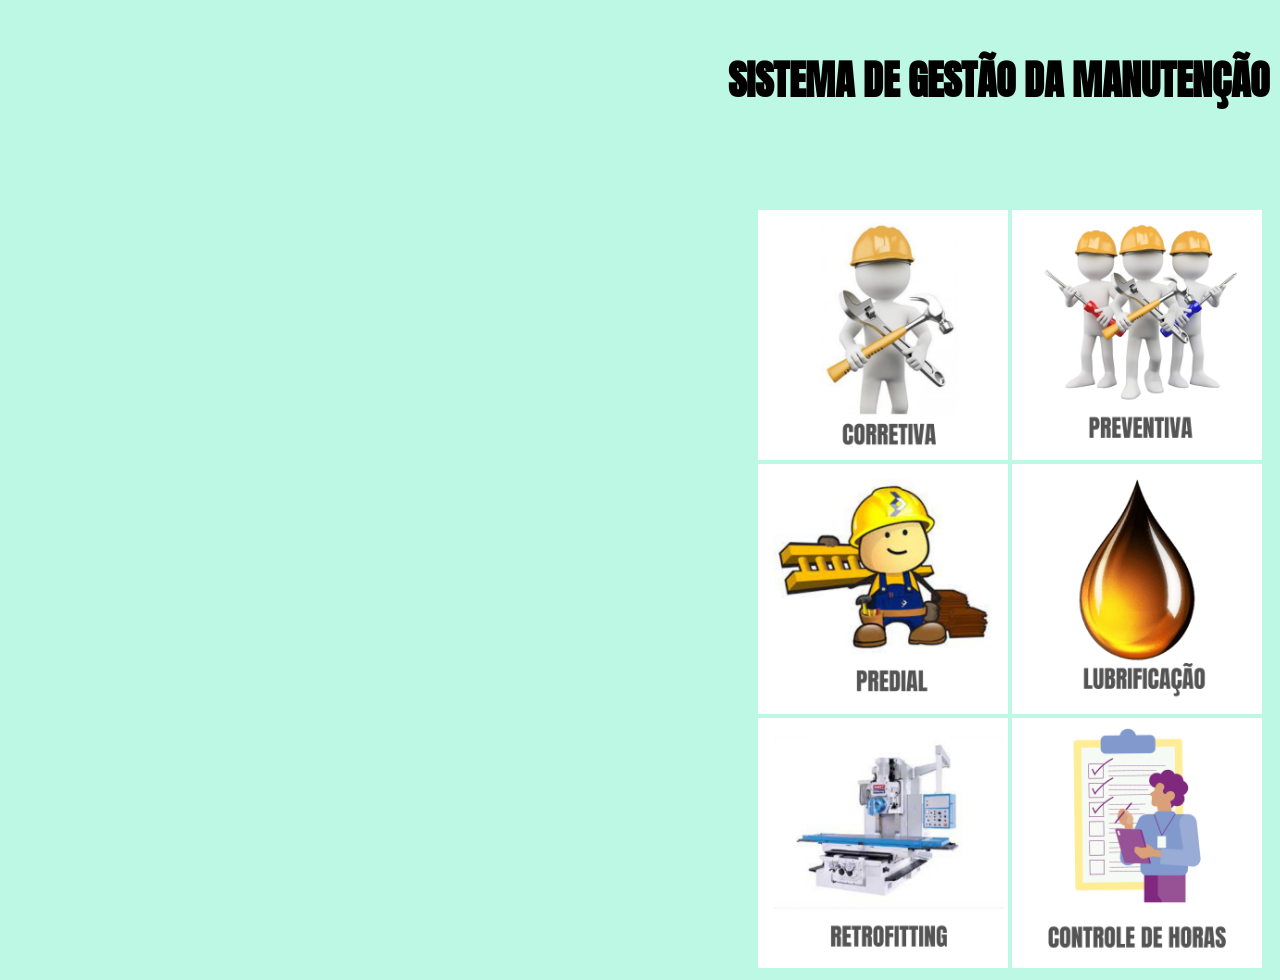
<file: index.html>
<!DOCTYPE html>
<html lang="pt-br">

<head>
    <meta charset="UTF-8">
    <meta name="viewport" content="width=device-width, initial-scale=1.0">
    <link rel="preconnect" href="https://fonts.googleapis.com">
    <link rel="preconnect" href="https://fonts.gstatic.com" crossorigin>
    <link
        href="https://fonts.googleapis.com/css2?family=Anton&family=Montserrat:wght@400;500;600;700;900&family=Oswald&family=Poppins:wght@100;200;400;500;700&family=Roboto:wght@400;500;700&display=swap"
        rel="stylesheet">
    <link rel="stylesheet" href="./corretiva.css">
    <title>Formulário de Corretiva</title>
</head>

<body>

    <h1>SISTEMA DE GESTÃO DA MANUTENÇÃO</h1>

    <div class="meny">

       <a href="corretiva.html"><img class="menu" src="assets/Preventiva1 (2).png" alt="corretiva"></a>
        <img class="menu" src="assets/PREVENTIVA (1).png" alt="preventiva">
        <br>
        <img class="menu" src="assets/Predial (2).png" alt="predial">
        <img class="menu" src="assets/Lubrificação (1).png" alt="lubrificação">
        <br>
        <img class="menu" src="assets/Retrofitting (1).png" alt="retrofitting">
        <img class="menu" src="assets/HORAS.png" alt="horas">

    </div>

</body>

</html>
</file>
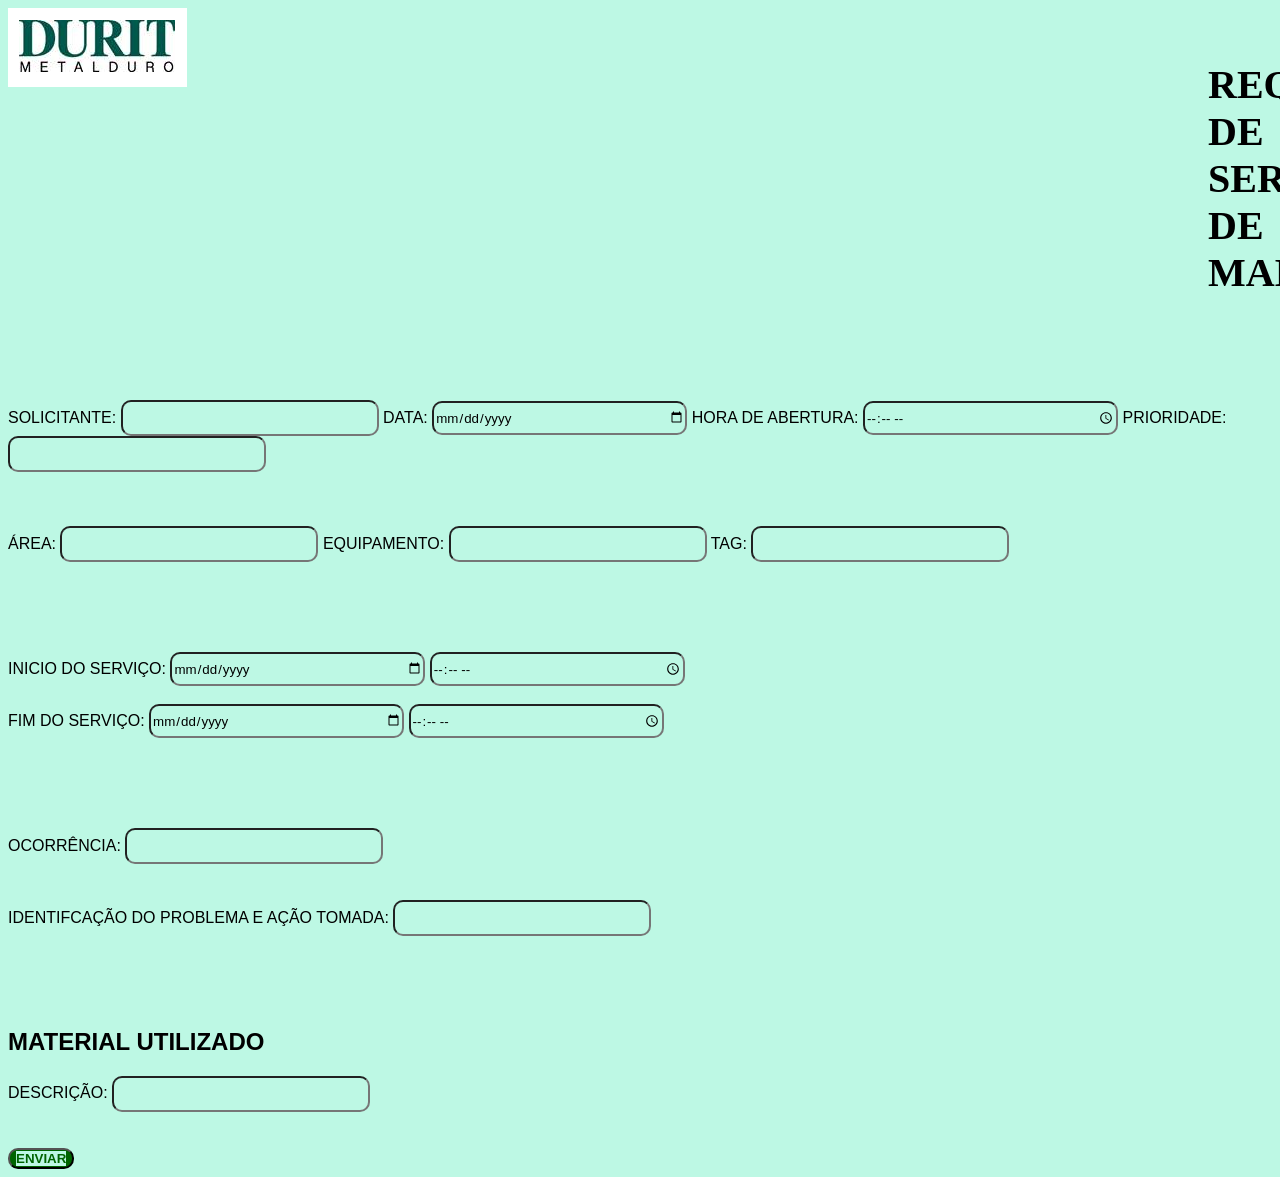
<file: corretiva.html>
<!DOCTYPE html>
<html lang="pt-br">

<head>
    <meta charset="UTF-8">
    <meta name="viewport" content="width=device-width, initial-scale=1.0">
    <link rel="stylesheet" href="./corretiva.css">
    <title>Formulário de Corretiva</title>
</head>

<body>
    <img src="imagem/logo_.PNG" alt="Logo-Durit">
    <div id="cabeçario">
    <h1>REQUISIÇÃO DE SERVIÇOS DE MANUTENÇÃO</h1>
</div>
<br>
<br>
<br>

    <form action="" method="get">
        <label>
            SOLICITANTE:
            <input type="text" name="nome" autocomplete="additional-name">
        </label>
        <label>
            DATA:
            <input type="date" name="data">
        </label>
        <label>
            HORA DE ABERTURA:
            <input type="time" name="hora de abertura">
        </label>
        <label>
            PRIORIDADE:
            <input type="text" name="prioridade" autocomplete="additional-name">
        </label>
        <br>
        <br>
        <br>
        <br>

        <label>
            ÁREA:
            <input type="text" name="área" autocomplete="additional-name">
        </label>
        <label>
            EQUIPAMENTO:
            <input type="text" name="equipamento" autocomplete="additional-name">
        </label>
        <label>
            TAG:
            <input type="text" name="tag" autocomplete="additional-name">
        </label>
        <br>
        <br>
        <br>
        <br>
        <br>
        <br>
        <label>
            INICIO DO SERVIÇO:
            <input type="date" name="data">
            <input type="time" name="inicio">
        </label>
        <br>
        <br>
        <label>
            FIM DO SERVIÇO:
            <input type="date" name="data">
            <input type="time" name="inicio">
        </label>
        <br>
        <br>
        <br>
        <br>
        <br>
        <br>
        <label>
            OCORRÊNCIA:
            <input type="text" name="ocorrência" autocomplete="additional-name">
        </label>
        <br>
        <br>
        <br>
        <label>
            IDENTIFCAÇÃO DO PROBLEMA E AÇÃO TOMADA:
            <input type="text" name="ação" autocomplete="additional-name">
        </label>
        <br>
        <br>
        <br>
        <br>
        <br>
        <h2>MATERIAL UTILIZADO</h2>
        <label>
            DESCRIÇÃO:
            <input type="text" name="descrição" autocomplete="additional-name">
        </label>
        <br>
        <br>
        <br>
        <button><B>ENVIAR</B></button>






    </form>

</body>

</html>
</file>
<file: corretiva.css>
*{
    background-color: rgb(189, 248, 228);
    font-family: 'Anton', sans-serif;
font-family: 'Montserrat', sans-serif;
font-family: 'Oswald', sans-serif;
font-family: 'Poppins', sans-serif;
font-family: 'Roboto', sans-serif;
}
input{
    border-radius: 10px;
    width: 250px;
    height: 30px;
}
#cabeçario{
    width: 750px;
    margin-left: 480px;
    margin-top: -80px;
}
button{
    border-radius: 10px;
    background-color: darkgreen;
    color: darkgreen;
}
.menu{
    width: 250px;
    height: 900pxs;
}
.meny{
    margin-left: 750px;
    margin-top: 100px;
}
h1{
    font-family: anton;
    font-size: 40px;
    margin-left:720px;
    margin-top: 50px;
    margin-bottom: 50px;
}
</file>
